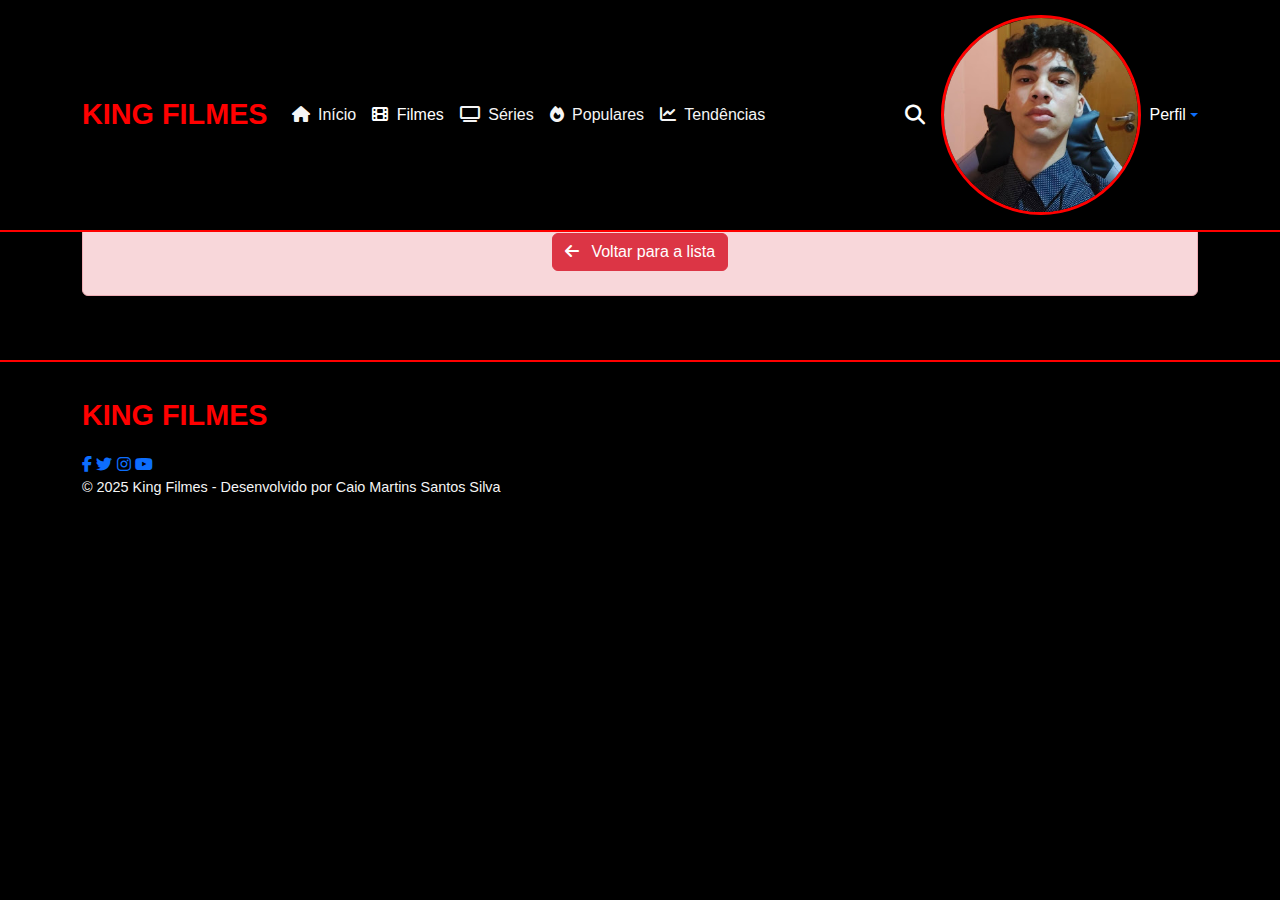
<file: Trabalho Prático/detalhes.html>
<!DOCTYPE html>
<html lang="pt-BR">
<head>
    <meta charset="UTF-8">
    <meta name="viewport" content="width=device-width, initial-scale=1.0">
    <title>Detalhes do Filme - King Filmes</title>
    
    <link href="https://cdn.jsdelivr.net/npm/bootstrap@5.3.0/dist/css/bootstrap.min.css" rel="stylesheet">
   
    <link rel="stylesheet" href="https://cdnjs.cloudflare.com/ajax/libs/font-awesome/6.4.0/css/all.min.css">
    
    <link href="https://fonts.googleapis.com/css2?family=Montserrat:wght@400;600;700;900&family=Roboto:wght@300;400;500;700&display=swap" rel="stylesheet">
   
    <link rel="stylesheet" href="assets/css/styles.css">
</head>
<body>
    
    <nav class="navbar navbar-expand-lg navbar-dark fixed-top">
        <div class="container">
            <a class="navbar-brand" href="index.html">KING FILMES</a>
            <button class="navbar-toggler" type="button" data-bs-toggle="collapse" data-bs-target="#navbarContent">
                <span class="navbar-toggler-icon"></span>
            </button>
            <div class="collapse navbar-collapse" id="navbarContent">
                <ul class="navbar-nav me-auto mb-2 mb-lg-0">
                    <li class="nav-item">
                        <a class="nav-link" href="index.html"><i class="fas fa-home me-1"></i> Início</a>
                    </li>
                    <li class="nav-item">
                        <a class="nav-link active" href="#"><i class="fas fa-film me-1"></i> Filmes</a>
                    </li>
                    <li class="nav-item">
                        <a class="nav-link" href="#"><i class="fas fa-tv me-1"></i> Séries</a>
                    </li>
                    <li class="nav-item">
                        <a class="nav-link" href="#"><i class="fas fa-fire me-1"></i> Populares</a>
                    </li>
                    <li class="nav-item">
                        <a class="nav-link" href="#"><i class="fas fa-chart-line me-1"></i> Tendências</a>
                    </li>
                </ul>
                <div class="d-flex align-items-center">
                    <div class="me-3 search-icon">
                        <i class="fas fa-search text-white fa-lg"></i>
                    </div>
                    <div class="dropdown">
                        <a class="dropdown-toggle d-flex align-items-center text-decoration-none" href="#" role="button" data-bs-toggle="dropdown">
                            <img src="assets/img/profile.png" alt="Perfil" class="profile-img me-2">
                            <span class="text-white">Perfil</span>
                        </a>
                        <ul class="dropdown-menu dropdown-menu-end">
                            <li><a class="dropdown-item" href="#"><i class="fas fa-user me-2"></i>Minha Conta</a></li>
                            <li><a class="dropdown-item" href="#"><i class="fas fa-cog me-2"></i>Configurações</a></li>
                            <li><hr class="dropdown-divider"></li>
                            <li><a class="dropdown-item" href="#"><i class="fas fa-sign-out-alt me-2"></i>Sair</a></li>
                        </ul>
                    </div>
                </div>
            </div>
        </div>
    </nav>

    
    <main class="detalhes-filme">
        <div class="container py-5">
            <div id="detalhes-container">
               
            </div>
        </div>
    </main>

    
    <footer class="footer">
        <div class="container">
            <div class="footer-logo">KING FILMES</div>
            <div class="social-icons">
                <a href="#" class="social-icon"><i class="fab fa-facebook-f"></i></a>
                <a href="#" class="social-icon"><i class="fab fa-twitter"></i></a>
                <a href="#" class="social-icon"><i class="fab fa-instagram"></i></a>
                <a href="#" class="social-icon"><i class="fab fa-youtube"></i></a>
            </div>
            <p class="footer-text">&copy; 2025 King Filmes - Desenvolvido por Caio Martins Santos Silva</p>
        </div>
    </footer>

    
    <script src="https://cdn.jsdelivr.net/npm/bootstrap@5.3.0/dist/js/bootstrap.bundle.min.js"></script>
    
    <script src="assets/js/app.js"></script>
    <script src="assets/js/main.js"></script>
</body>
</html>
</file>
<file: Trabalho Prático/assets/css/styles.css>
:root {
    --vermelho-escuro: #8B0000;
    --vermelho: #FF0000;
    --vermelho-claro: #FF4D4D;
    --preto: #000000;
    --cinza-escuro: #1A1A1A;
    --cinza: #333333;
    --cinza-claro: #4D4D4D;
    --branco: #FFFFFF;
    --branco-fumaca: #F5F5F5;
}

body {
    font-family: 'Segoe UI', Tahoma, Geneva, Verdana, sans-serif;
    background-color: var(--preto);
    color: var(--branco-fumaca);
    padding-top: 70px;
}


.navbar {
    background-color: var(--preto);
    border-bottom: 2px solid var(--vermelho);
    padding: 15px 0;
    transition: all 0.3s ease;
}

.navbar.scrolled {
    background-color: rgba(0, 0, 0, 0.9);
    padding: 10px 0;
}

.navbar-brand {
    font-weight: 700;
    font-size: 1.8rem;
    color: var(--vermelho);
    transition: all 0.3s ease;
}

.navbar-brand:hover {
    color: var(--vermelho-claro);
}

.nav-link {
    color: var(--branco-fumaca);
    font-weight: 500;
    transition: all 0.3s ease;
}

.nav-link:hover, .nav-link.active {
    color: var(--vermelho);
}

.profile-img {
    width: 40px;
    height: 40px;
    border-radius: 50%;
    border: 2px solid var(--vermelho);
    object-fit: cover;
}

.dropdown-menu {
    background-color: var(--cinza-escuro);
    border: 1px solid var(--vermelho);
}

.dropdown-item {
    color: var(--branco-fumaca);
}

.dropdown-item:hover {
    background-color: var(--cinza);
    color: var(--branco);
}


.filmes-section {
    background-color: var(--preto);
    padding: 4rem 0;
}

.section-title {
    font-weight: 700;
    font-size: 2.5rem;
    color: var(--vermelho);
    position: relative;
    display: inline-block;
    text-transform: uppercase;
}

.section-title::after {
    content: '';
    position: absolute;
    bottom: -10px;
    left: 0;
    width: 100%;
    height: 3px;
    background: var(--vermelho);
}

.filme-card {
    background-color: var(--cinza-escuro);
    border-radius: 8px;
    overflow: hidden;
    transition: all 0.3s ease;
    border: 1px solid var(--cinza);
    margin-bottom: 2rem;
}

.filme-card:hover {
    transform: translateY(-5px);
    box-shadow: 0 10px 20px rgba(139, 0, 0, 0.3);
    border-color: var(--vermelho);
}

.filme-img {
    height: 350px;
    object-fit: cover;
    width: 100%;
    transition: transform 0.5s ease;
}

.filme-card:hover .filme-img {
    transform: scale(1.03);
}

.filme-body {
    padding: 1.5rem;
}

.filme-title {
    font-weight: 600;
    font-size: 1.3rem;
    margin-bottom: 0.5rem;
    color: var(--branco);
}

.filme-text {
    color: var(--branco-fumaca);
    margin-bottom: 1rem;
    font-size: 0.9rem;
}

.filme-meta {
    display: flex;
    justify-content: space-between;
    align-items: center;
    margin-bottom: 1rem;
}

.filme-ano {
    background-color: var(--vermelho);
    color: white;
    padding: 0.2rem 0.8rem;
    border-radius: 20px;
    font-size: 0.8rem;
    font-weight: 600;
}

.filme-avaliacao {
    color: var(--branco);
    font-weight: 600;
}

.filme-avaliacao .fa-star {
    color: var(--vermelho);
}

.btn-outline-danger {
    border-color: var(--vermelho);
    color: var(--vermelho);
}

.btn-outline-danger:hover {
    background-color: var(--vermelho);
    color: var(--branco);
}


.sobre-section {
    background-color: var(--cinza-escuro);
    padding: 4rem 0;
}

.sobre-title {
    font-weight: 700;
    font-size: 2rem;
    color: var(--vermelho);
    margin-bottom: 1.5rem;
}

.sobre-text {
    color: var(--branco-fumaca);
    margin-bottom: 1.5rem;
    line-height: 1.8;
}

.profile-img {
    width: 200px;
    height: 200px;
    border: 3px solid var(--vermelho);
}


.footer {
    background-color: var(--preto);
    border-top: 2px solid var(--vermelho);
    padding: 2rem 0;
}

.footer-logo {
    font-weight: 700;
    font-size: 1.8rem;
    color: var(--vermelho);
    margin-bottom: 1rem;
}

.footer-text {
    color: var(--branco-fumaca);
    font-size: 0.9rem;
}


@media (max-width: 992px) {
    .filme-img {
        height: 300px;
    }
    
    .section-title {
        font-size: 2rem;
    }
}

@media (max-width: 768px) {
    .filme-img {
        height: 250px;
    }
    
    .section-title {
        font-size: 1.8rem;
    }
    
    .sobre-title {
        font-size: 1.6rem;
    }
}

@media (max-width: 576px) {
    .filme-img {
        height: 200px;
    }
    
    .navbar-brand {
        font-size: 1.5rem;
    }
    
    .section-title {
        font-size: 1.5rem;
    }
}
</file>
